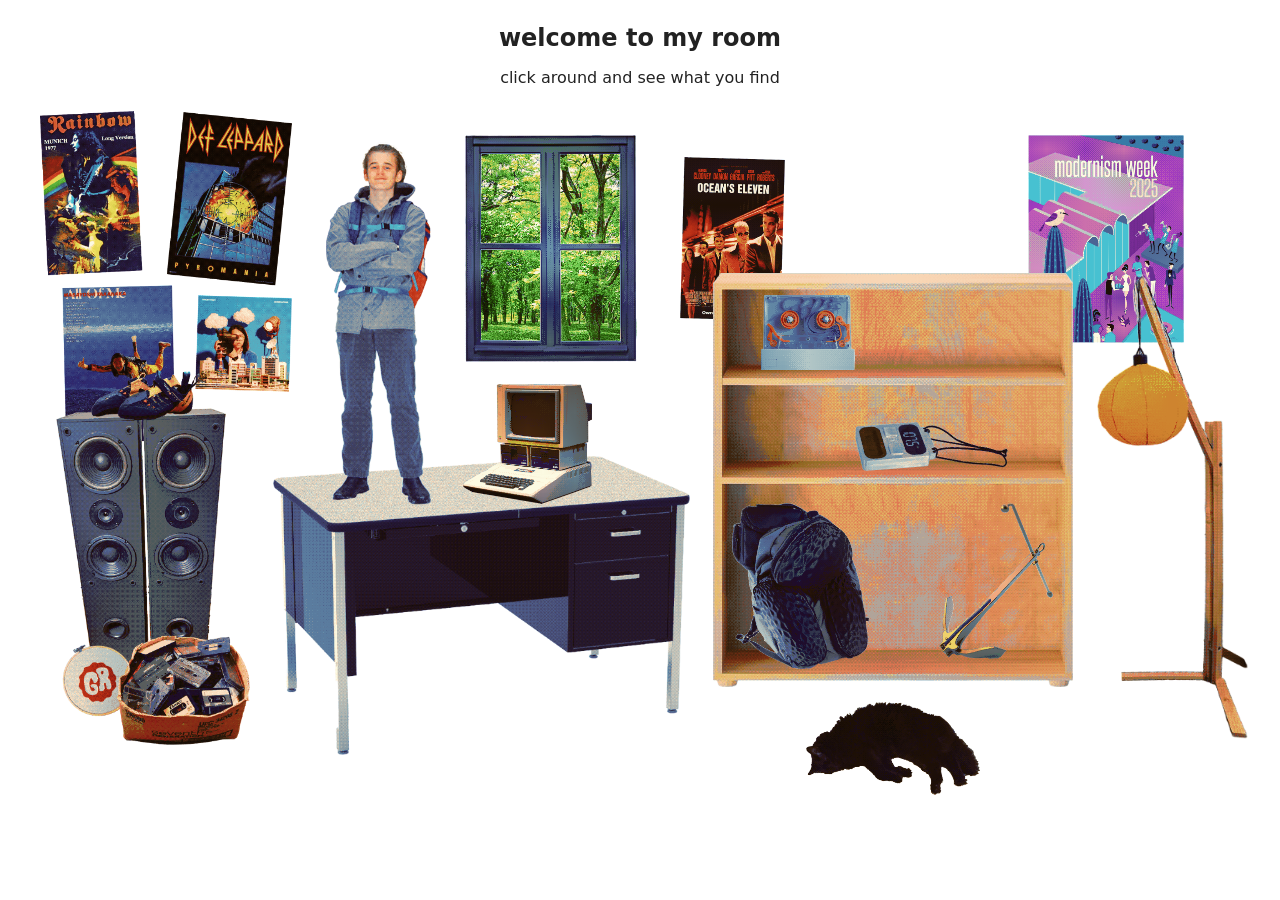
<file: index.html>
<!DOCTYPE html>
<html lang="en">
<head>
<meta charset="UTF-8">
<title>my room</title>
<meta name="description" content="a little clickable room of a homepage">
<meta name="viewport" content="width=device-width, initial-scale=1.0">
<link rel="stylesheet" href="style.css">
</head>
<body>

<header>
  <h1>welcome to my room</h1>
  <p>click around and see what you find</p>
</header>

<main class="room">
  
  <div class="decor" style="
  background-image: url('images/music.png');
  top: 0%; left: 0.666%;
  width: 20.687%; height: 48.481%;
"></div>

  <div class="decor" style="
  background-image: url('images/eleven.png');
  top: 6.74%; left: 53.25%;
  width: 8.708%; height: 23.925%;
"></div>

  <div class="decor" style="
  background-image: url('images/modernism.png');
  top: 3.555%; left: 81.916%;
  width: 12.812%; height: 30.296%;
"></div>

  <div class="decor" style="
  background-image: url('images/window.png');
  top: 3.555%; left: 35.625%;
  width: 14.104%; height: 33.148%;
"></div>
  
  <div class="decor" style="
  background-image: url('images/desk.png');
  top: 50.407%; left: 19.825%;
  width: 34.292%; height: 43.777%;
"></div>

  <div class="decor" style="
  background-image: url('images/shelf.png');
  top: 23.666%; left: 56.020%;
  width: 29.583%; height: 60.481%;
"></div>
  
  <!-- Example object 1: normal hover (tilt + label) -->
  <a href="about.html" class="thing rotate" style="top: 4.592%; left: 24.145%; width: 8.687%;">
    <img src="images/me.png" alt="">
    <span>About Me</span>
  </a>

  <a href="interests.html" class="thing rotate" style="top: 37.925%; left: 1.958%; width: 15.937%;">
    <img src="images/interests.png" alt="">
    <span>My Interests</span>
  </a>

  <a href="credits.html" class="thing rotate" style="top: 39.925%; left: 35.479%; width: 10.562%;">
    <img src="images/puter.png" alt="">
    <span>Website Credits</span>
  </a>

  <a href="kitty.html" class="thing rotate" style="top: 86.37%; left: 63.666%; width: 14.291%;">
    <img src="images/kitty.png" alt="">
    <span>My Cats</span>
  </a>

  <a href="carapace.html" class="thing rotate" style="top: 57.259%; left: 57.604%; width: 11.27%;">
    <img src="images/carapace.png" alt="">
    <span>Carapace</span>
  </a>

  <a href="stingray.html" class="thing rotate" style="top: 57.259%; left: 74.583%; width: 9.354%;">
    <img src="images/stingray.png" alt="">
    <span>Stingray</span>
  </a>

  <a href="unspool.html" class="thing rotate" style="top: 26.888%; left: 59.937%; width: 7.729%;">
    <img src="images/unspool.png" alt="">
    <span>Unspool</span>
  </a>

  <a href="pems.html" class="thing rotate" style="top: 45.481%; left: 67.666%; width: 12.583%;">
    <img src="images/pems.png" alt="">
    <span>P.E.M.S.</span>
  </a>

  <a href="orange.html" class="thing rotate" style="top: 23.666%; left: 87.583%; width: 11.33;">
    <img src="images/orange.png" alt="">
    <span>Orange Lamp</span>
  </a>
  

</main>

<footer>
  
</footer>

</body>
</html>
</file>
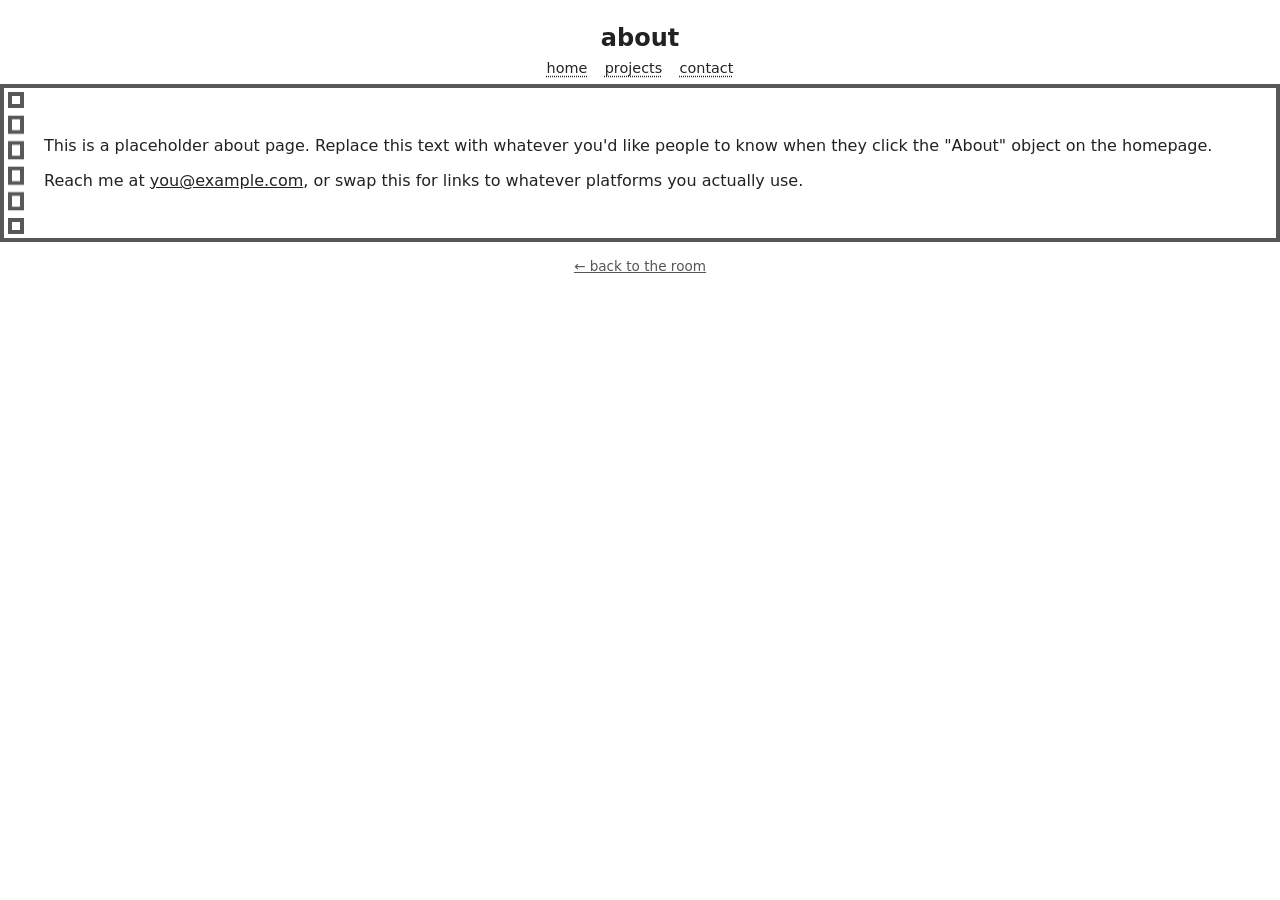
<file: about.html>
<!DOCTYPE html>
<html lang="en">
<head>
<meta charset="UTF-8">
<title>about — my room</title>
<meta name="viewport" content="width=device-width, initial-scale=1.0">
<link rel="stylesheet" href="style.css">
</head>
<body>

<header>
  <h1>about</h1>
  <nav>
    <a href="index.html">home</a>
    <a href="projects.html">projects</a>
    <a href="contact.html">contact</a>
  </nav>
</header>

<div class="notebook" style="padding: 0.5rem 1rem;">
  <p>This is a placeholder about page. Replace this text with whatever
    you'd like people to know when they click the "About" object on
    the homepage.</p>
   <p>Reach me at <a href="mailto:you@example.com">you@example.com</a>,
    or swap this for links to whatever platforms you actually use.</p>
  </div>
</main>

<footer>
  <a href="index.html">&larr; back to the room</a>
</footer>

</body>
</html>
</file>
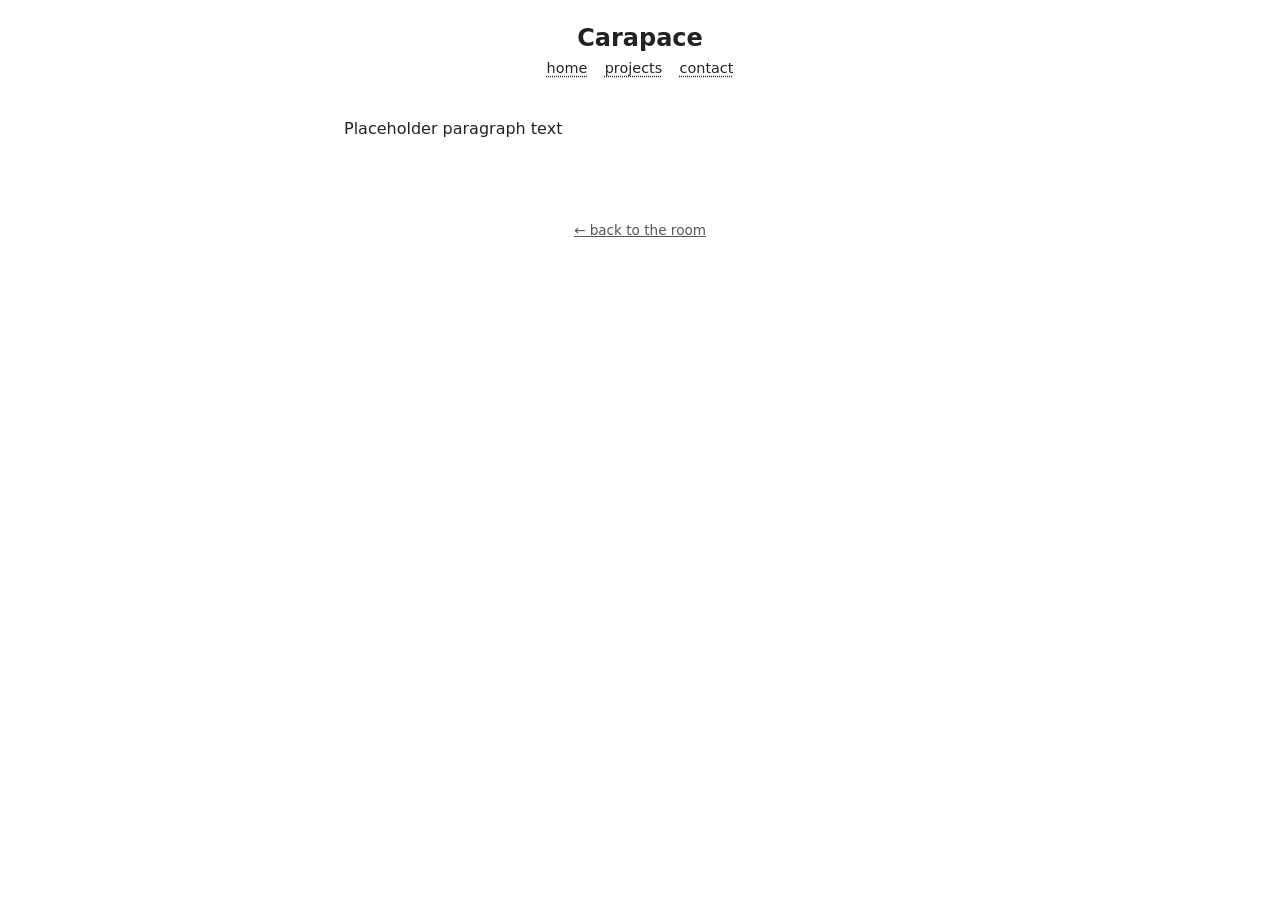
<file: carapace.html>
<!DOCTYPE html>
<html lang="en">
<head>
<meta charset="UTF-8">
<title>about — my room</title>
<meta name="viewport" content="width=device-width, initial-scale=1.0">
<link rel="stylesheet" href="style.css">
</head>
<body>

<header>
  <h1>Carapace</h1>
  <nav>
    <a href="index.html">home</a>
    <a href="projects.html">projects</a>
    <a href="contact.html">contact</a>
  </nav>
</header>

<main class="page">
  <p>Placeholder paragraph text</p>
</main>

<footer>
  <a href="index.html">&larr; back to the room</a>
</footer>

</body>
</html>
</file>
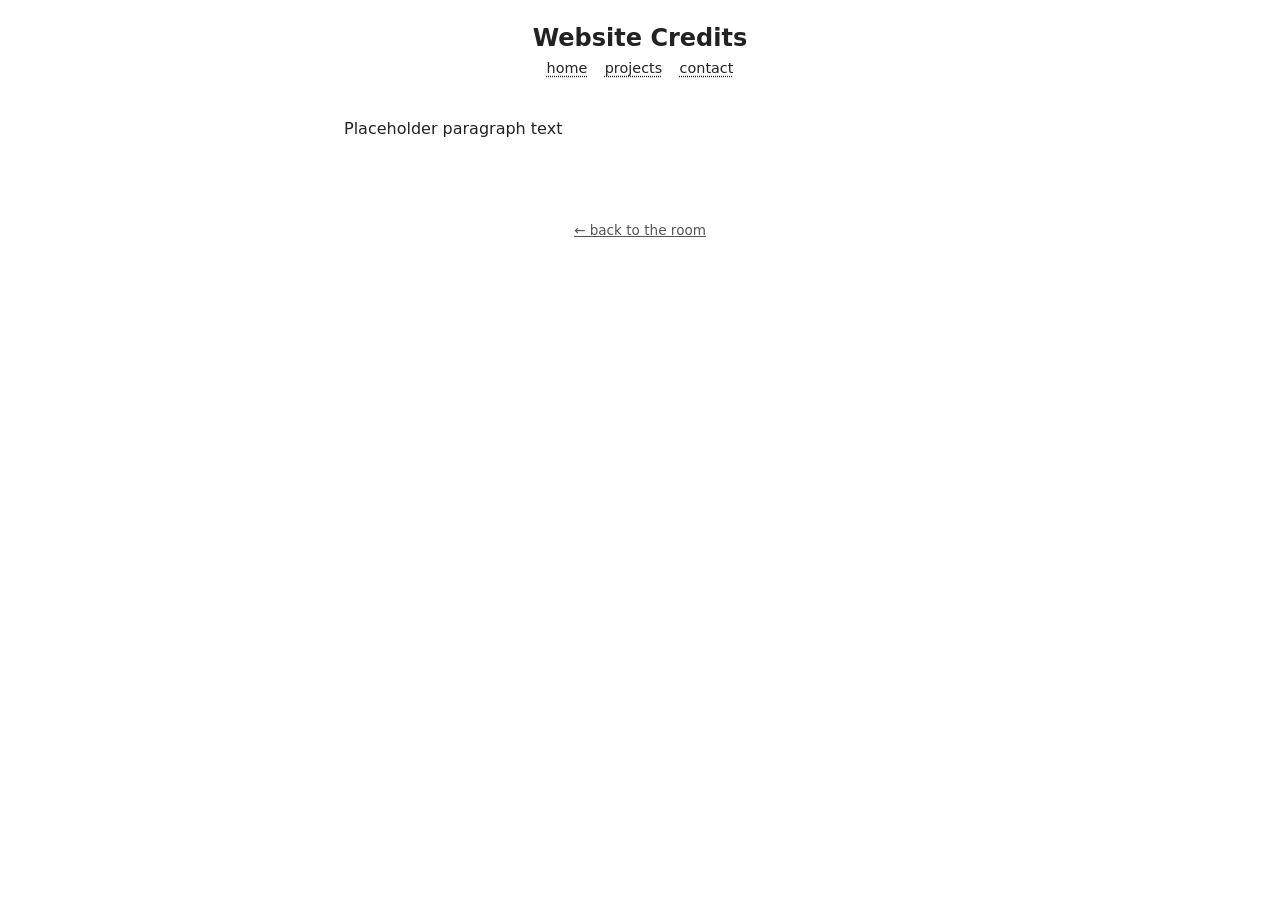
<file: credits.html>
<!DOCTYPE html>
<html lang="en">
<head>
<meta charset="UTF-8">
<title>about — my room</title>
<meta name="viewport" content="width=device-width, initial-scale=1.0">
<link rel="stylesheet" href="style.css">
</head>
<body>

<header>
  <h1>Website Credits</h1>
  <nav>
    <a href="index.html">home</a>
    <a href="projects.html">projects</a>
    <a href="contact.html">contact</a>
  </nav>
</header>

<main class="page">
  <p>Placeholder paragraph text</p>
</main>

<footer>
  <a href="index.html">&larr; back to the room</a>
</footer>

</body>
</html>
</file>
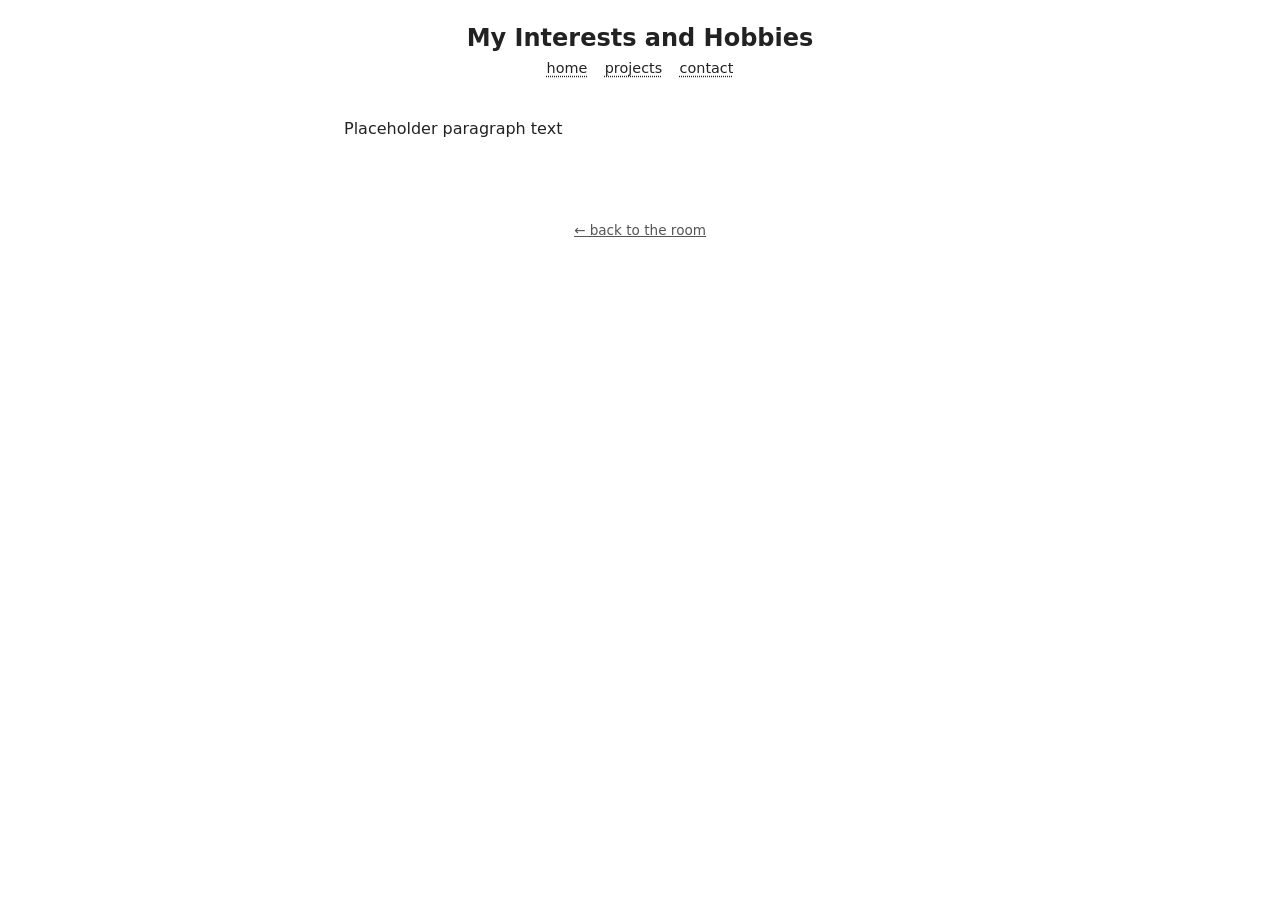
<file: interests.html>
<!DOCTYPE html>
<html lang="en">
<head>
<meta charset="UTF-8">
<title>about — my room</title>
<meta name="viewport" content="width=device-width, initial-scale=1.0">
<link rel="stylesheet" href="style.css">
</head>
<body>

<header>
  <h1>My Interests and Hobbies</h1>
  <nav>
    <a href="index.html">home</a>
    <a href="projects.html">projects</a>
    <a href="contact.html">contact</a>
  </nav>
</header>

<main class="page">
  <p>Placeholder paragraph text</p>
</main>

<footer>
  <a href="index.html">&larr; back to the room</a>
</footer>

</body>
</html>
</file>
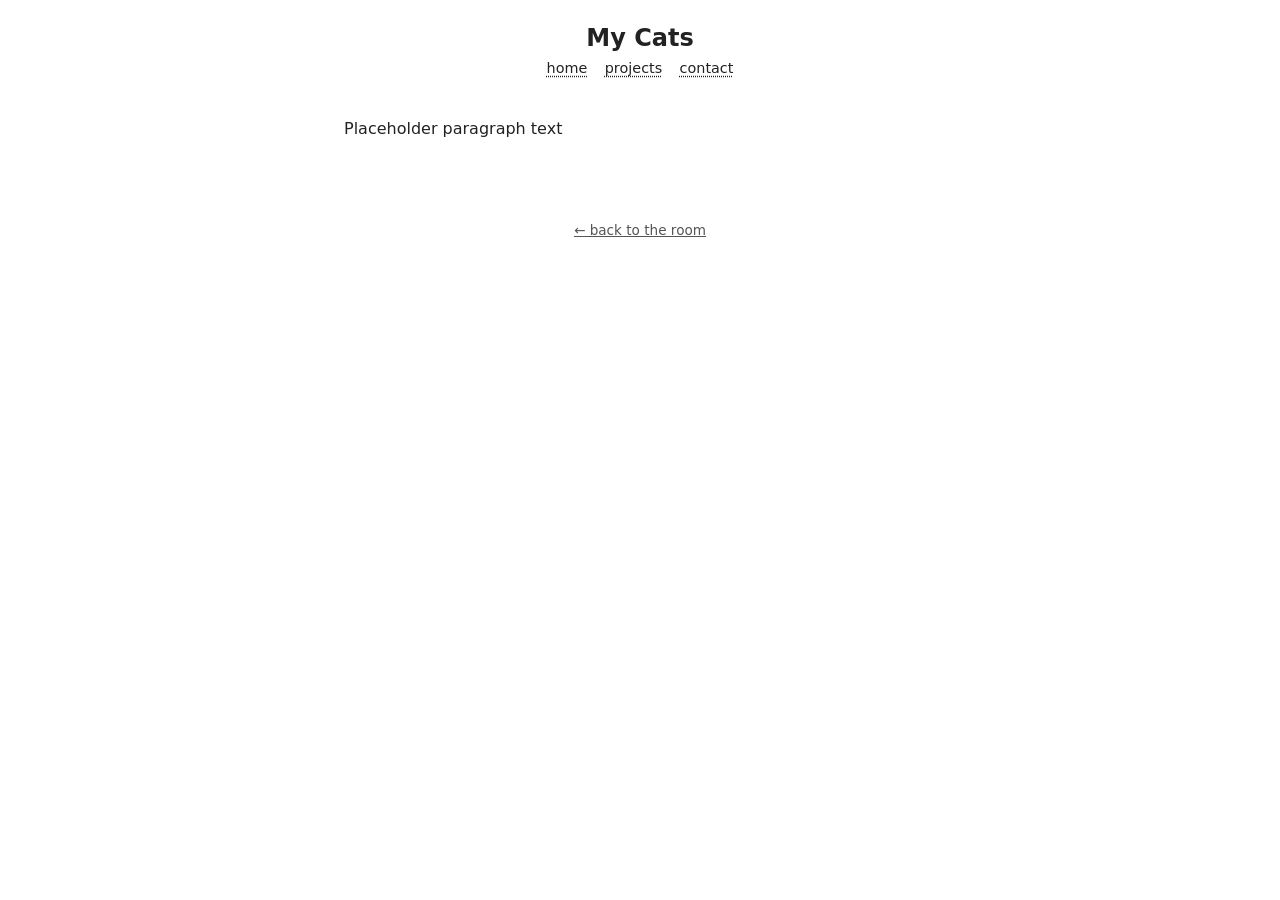
<file: kitty.html>
<!DOCTYPE html>
<html lang="en">
<head>
<meta charset="UTF-8">
<title>about — my room</title>
<meta name="viewport" content="width=device-width, initial-scale=1.0">
<link rel="stylesheet" href="style.css">
</head>
<body>

<header>
  <h1>My Cats</h1>
  <nav>
    <a href="index.html">home</a>
    <a href="projects.html">projects</a>
    <a href="contact.html">contact</a>
  </nav>
</header>

<main class="page">
  <p>Placeholder paragraph text</p>
</main>

<footer>
  <a href="index.html">&larr; back to the room</a>
</footer>

</body>
</html>
</file>
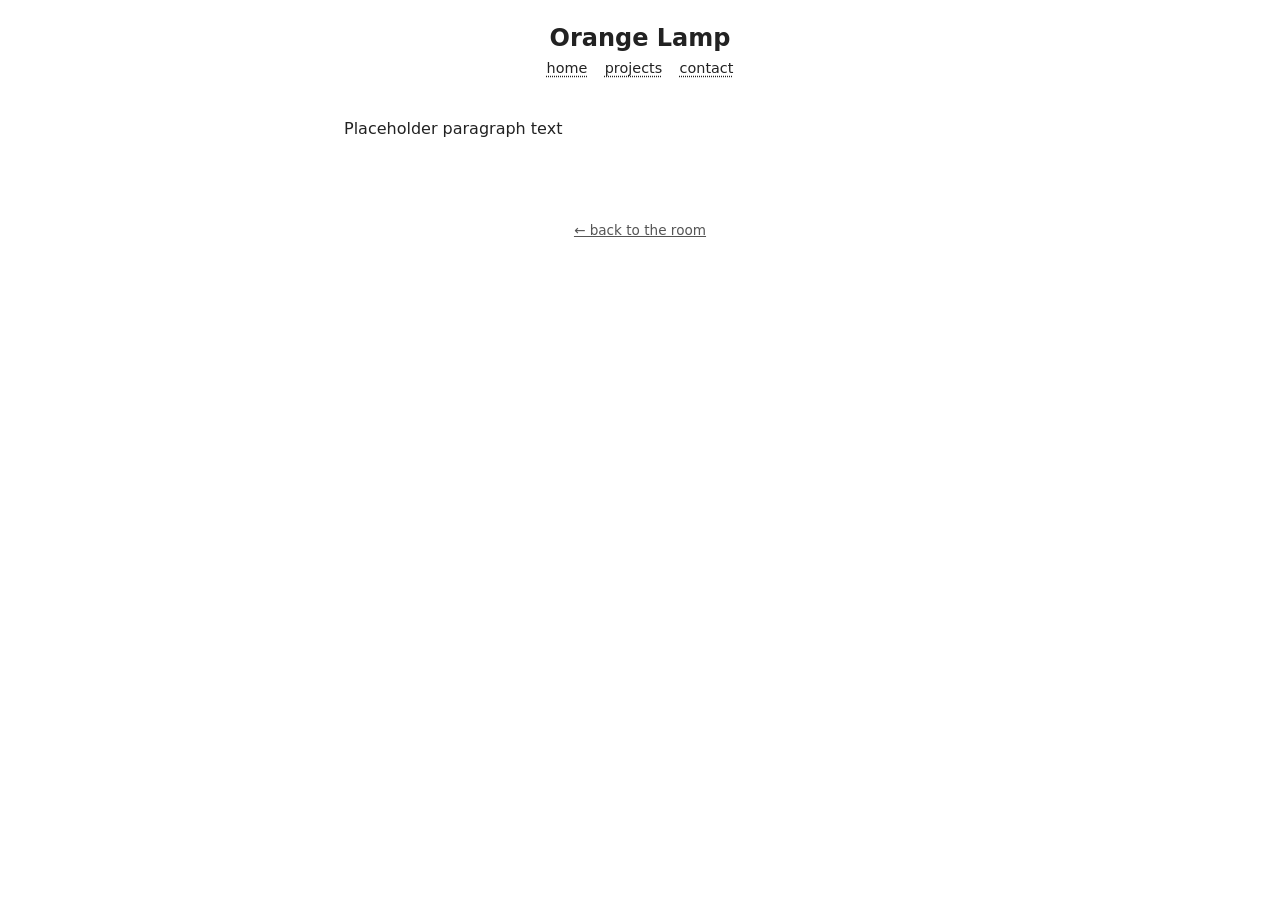
<file: orange.html>
<!DOCTYPE html>
<html lang="en">
<head>
<meta charset="UTF-8">
<title>about — my room</title>
<meta name="viewport" content="width=device-width, initial-scale=1.0">
<link rel="stylesheet" href="style.css">
</head>
<body>

<header>
  <h1>Orange Lamp</h1>
  <nav>
    <a href="index.html">home</a>
    <a href="projects.html">projects</a>
    <a href="contact.html">contact</a>
  </nav>
</header>

<main class="page">
  <p>Placeholder paragraph text</p>
</main>

<footer>
  <a href="index.html">&larr; back to the room</a>
</footer>

</body>
</html>
</file>
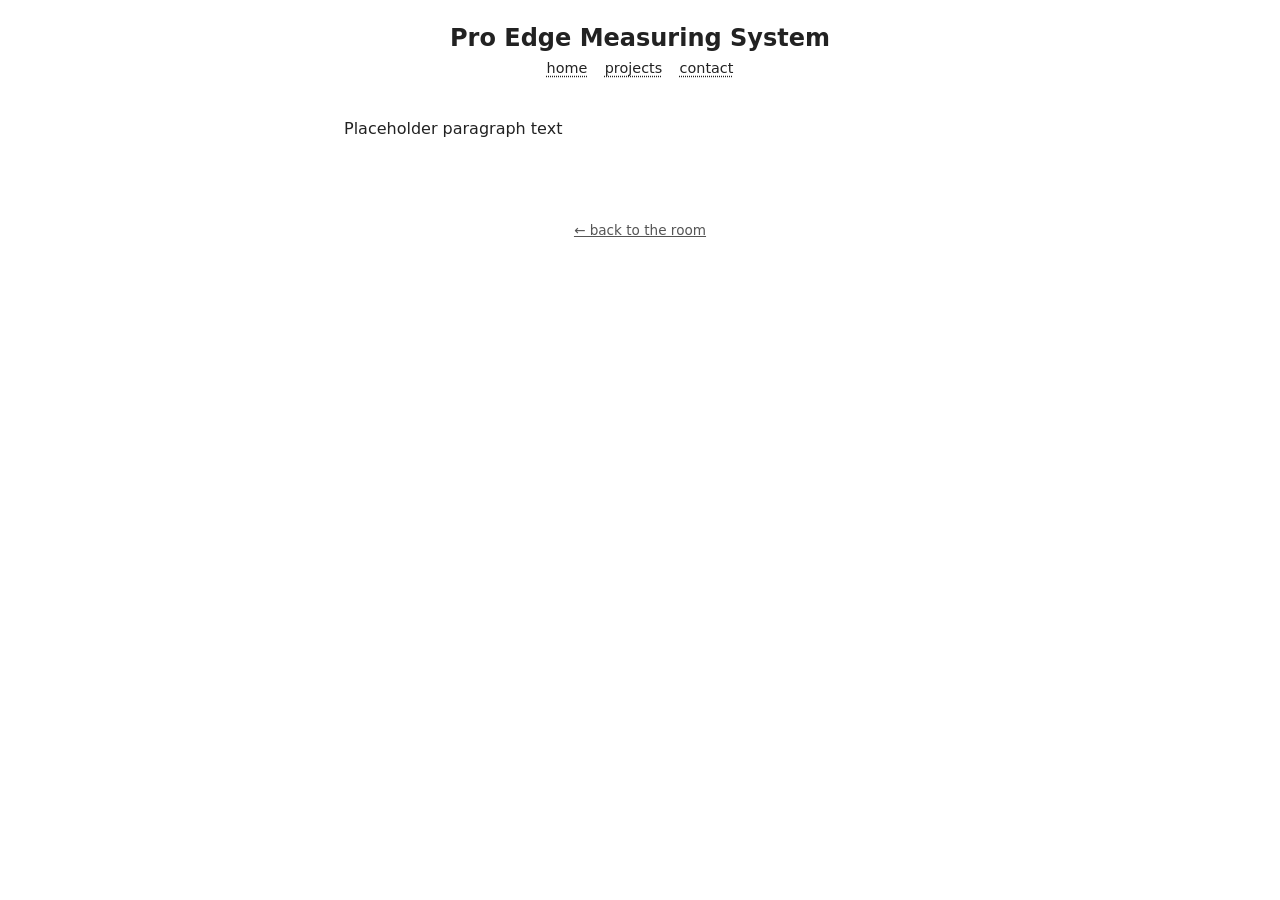
<file: pems.html>
<!DOCTYPE html>
<html lang="en">
<head>
<meta charset="UTF-8">
<title>about — my room</title>
<meta name="viewport" content="width=device-width, initial-scale=1.0">
<link rel="stylesheet" href="style.css">
</head>
<body>

<header>
  <h1>Pro Edge Measuring System</h1>
  <nav>
    <a href="index.html">home</a>
    <a href="projects.html">projects</a>
    <a href="contact.html">contact</a>
  </nav>
</header>

<main class="page">
  <p>Placeholder paragraph text</p>
</main>

<footer>
  <a href="index.html">&larr; back to the room</a>
</footer>

</body>
</html>
</file>
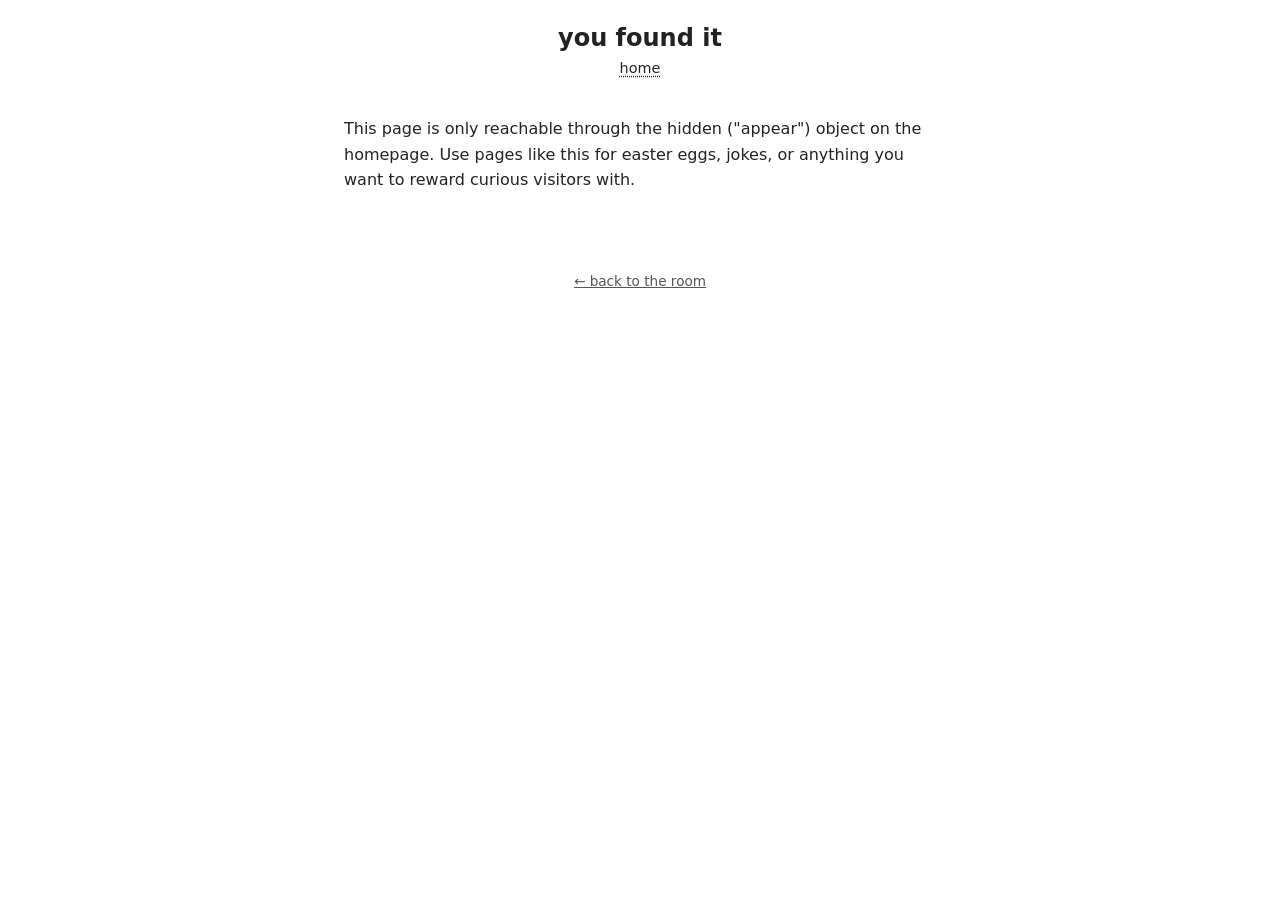
<file: secret.html>
<!DOCTYPE html>
<html lang="en">
<head>
<meta charset="UTF-8">
<title>??? — my room</title>
<meta name="viewport" content="width=device-width, initial-scale=1.0">
<link rel="stylesheet" href="style.css">
</head>
<body>

<header>
  <h1>you found it</h1>
  <nav>
    <a href="index.html">home</a>
  </nav>
</header>

<main class="page">
  <p>This page is only reachable through the hidden ("appear") object
    on the homepage. Use pages like this for easter eggs, jokes,
    or anything you want to reward curious visitors with.</p>
</main>

<footer>
  <a href="index.html">&larr; back to the room</a>
</footer>

</body>
</html>
</file>
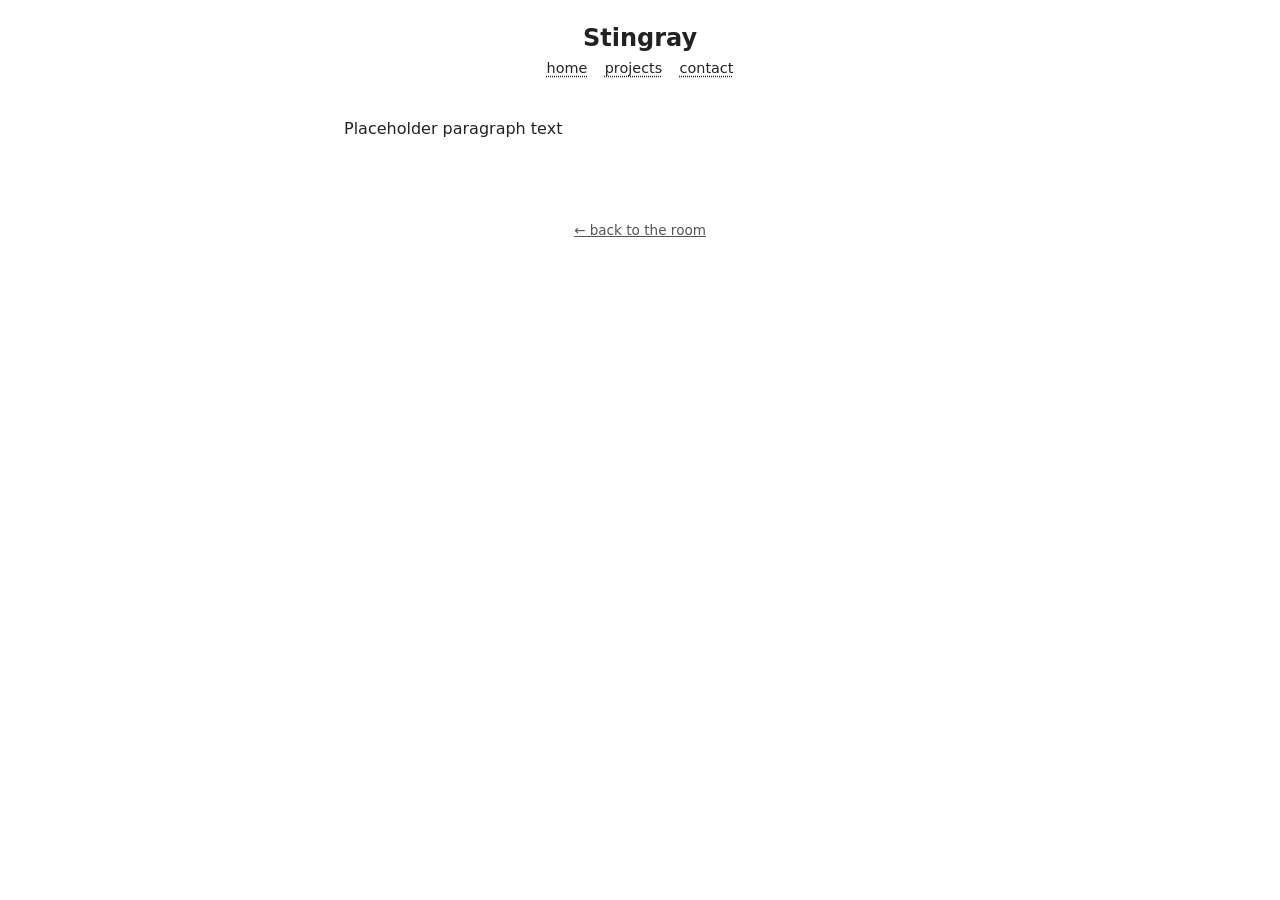
<file: stingray.html>
<!DOCTYPE html>
<html lang="en">
<head>
<meta charset="UTF-8">
<title>about — my room</title>
<meta name="viewport" content="width=device-width, initial-scale=1.0">
<link rel="stylesheet" href="style.css">
</head>
<body>

<header>
  <h1>Stingray</h1>
  <nav>
    <a href="index.html">home</a>
    <a href="projects.html">projects</a>
    <a href="contact.html">contact</a>
  </nav>
</header>

<main class="page">
  <p>Placeholder paragraph text</p>
</main>

<footer>
  <a href="index.html">&larr; back to the room</a>
</footer>

</body>
</html>
</file>
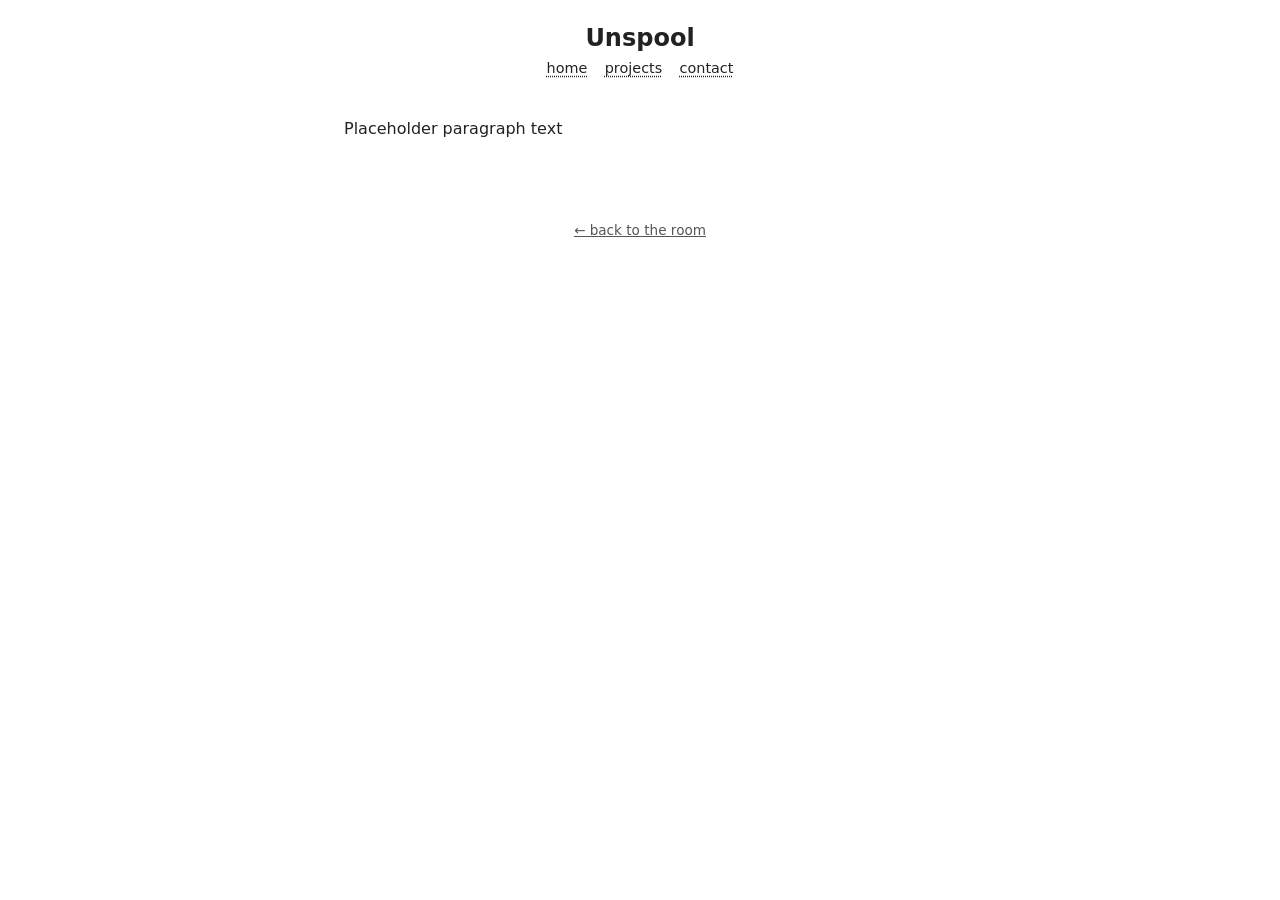
<file: unspool.html>
<!DOCTYPE html>
<html lang="en">
<head>
<meta charset="UTF-8">
<title>about — my room</title>
<meta name="viewport" content="width=device-width, initial-scale=1.0">
<link rel="stylesheet" href="style.css">
</head>
<body>

<header>
  <h1>Unspool</h1>
  <nav>
    <a href="index.html">home</a>
    <a href="projects.html">projects</a>
    <a href="contact.html">contact</a>
  </nav>
</header>

<main class="page">
  <p>Placeholder paragraph text</p>
</main>

<footer>
  <a href="index.html">&larr; back to the room</a>
</footer>

</body>
</html>
</file>
<file: style.css>
/* ============================================================
   ROOM SITE — shared styles
   Used by every page. Page-specific tweaks live in a <style>
   block at the top of each page, if needed.
   ============================================================ */

* { box-sizing: border-box; }

body {
  margin: 0;
  font-family: system-ui, sans-serif;
  background: #ffffff;
  color: #222;
}

a { color: inherit; }

header {
  text-align: center;
  padding: 1.5rem 1rem 0.5rem;
}
header h1 { margin: 0 0 0.25rem; font-size: 1.5rem; }
header nav {
  margin-top: 0.5rem;
  font-size: 0.9rem;
}
header nav a {
  margin: 0 0.4rem;
  text-decoration: underline dotted;
  text-underline-offset: 3px;
}

footer {
  text-align: center;
  padding: 1rem;
  font-size: 0.85rem;
  color: #555;
}

/* --- the room: a fixed-aspect-ratio box everything else is
   positioned inside of, using percentages --- */
.room {
  position: relative;
  aspect-ratio: 16 / 9;      /* match this to your scene image's ratio */
  max-width: 95%;
  max-height: calc(95dvh - 6rem);
  margin: 0 auto;
  background: #ffffff;        /* swap for: background: url('images/scene.png'); */
  background-size: 100% 100%;
  border-radius: 8px;
  overflow: hidden;
}


/* --- non-clickable decoration --- */
.decor {
  position: absolute;
  background-size: 100% 100%;
  pointer-events: none; /* so it never blocks clicks on things layered above it */
}

/* --- a clickable object inside the room --- */
.thing {
  position: absolute;
  display: inline-block;
  width: fit-content;
  height: fit-content;
  color: transparent;
  text-decoration: none;
}

.thing img {
  width: 100%;
  display: block;
  transition: transform 0.15s ease;
}

/* placeholder box so the template is visible without real art */
.thing .placeholder {
  width: 100%;
  aspect-ratio: 1 / 1;
  background: rgba(80, 60, 40, 0.55);
  border: 2px dashed rgba(80, 60, 40, 0.9);
  border-radius: 6px;
}

/* label that appears on hover, centered over the object */
.thing span {
  opacity: 0;
  position: absolute;
  top: 50%;
  left: 50%;
  transform: translate(-50%, -50%);
  font-size: calc(0.7rem + 0.6vw);
  color: #fff;
  text-align: center;
  text-transform: uppercase;
  letter-spacing: 0.05em;
  filter:
    drop-shadow(1px 1px 0 #222)
    drop-shadow(-1px 1px 0 #222)
    drop-shadow(1px -1px 0 #222)
    drop-shadow(-1px -1px 0 #222);
  pointer-events: none;
  transition: opacity 0.15s ease;
}

/* hover style 1: object tilts slightly + label appears */
.thing.rotate:hover img,
.thing.rotate:focus-visible img,
.thing.rotate:hover .placeholder,
.thing.rotate:focus-visible .placeholder {
  transform: rotate(3deg);
}
.thing.rotate:hover span,
.thing.rotate:focus-visible span {
  opacity: 1;
}

/* hover style 2: object is invisible until hovered (a "secret") */
.thing.appear img,
.thing.appear .placeholder {
  opacity: 0.15; /* set to 0 once you have real transparent art */
}
.thing.appear:hover img,
.thing.appear:hover .placeholder,
.thing.appear:hover span,
.thing.appear:focus-visible img,
.thing.appear:focus-visible .placeholder,
.thing.appear:focus-visible span {
  opacity: 1;
}

/* --- Notbook Text Border --- */
.notebook {     border-image:  url('[data-uri]')
   28 /  28px / 0 round;     border-width:  28px;     border-style:  solid;    
}

/* --- simple content pages (about/contact/etc) --- */
.page {
  max-width: 640px;
  margin: 0 auto;
  padding: 1rem 1.5rem 3rem;
  line-height: 1.6;
}
.page h1 { font-size: 1.75rem; }

/* --- popover panel (used by the news/example popover on index) --- */
[popover] {
  border: none;
  border-radius: 8px;
  padding: 0;
  max-width: 480px;
  width: 90%;
}
[popover] .panel {
  background: #fff;
  padding: 1.25rem;
  border-radius: 8px;
}
[popover] .panel h2 { margin-top: 0; }
[popover] .panel button {
  background: transparent;
  border: none;
  text-decoration: underline dotted;
  cursor: pointer;
  font-size: 0.9rem;
  padding: 0;
  margin-top: 0.5rem;
}

@media (prefers-color-scheme: dark) {
  body { background: #1d2320; color: #eee; }
  .room { background: #2a3330; }
  footer { color: #aaa; }
  [popover] .panel { background: #263029; color: #eee; }
}
</file>
